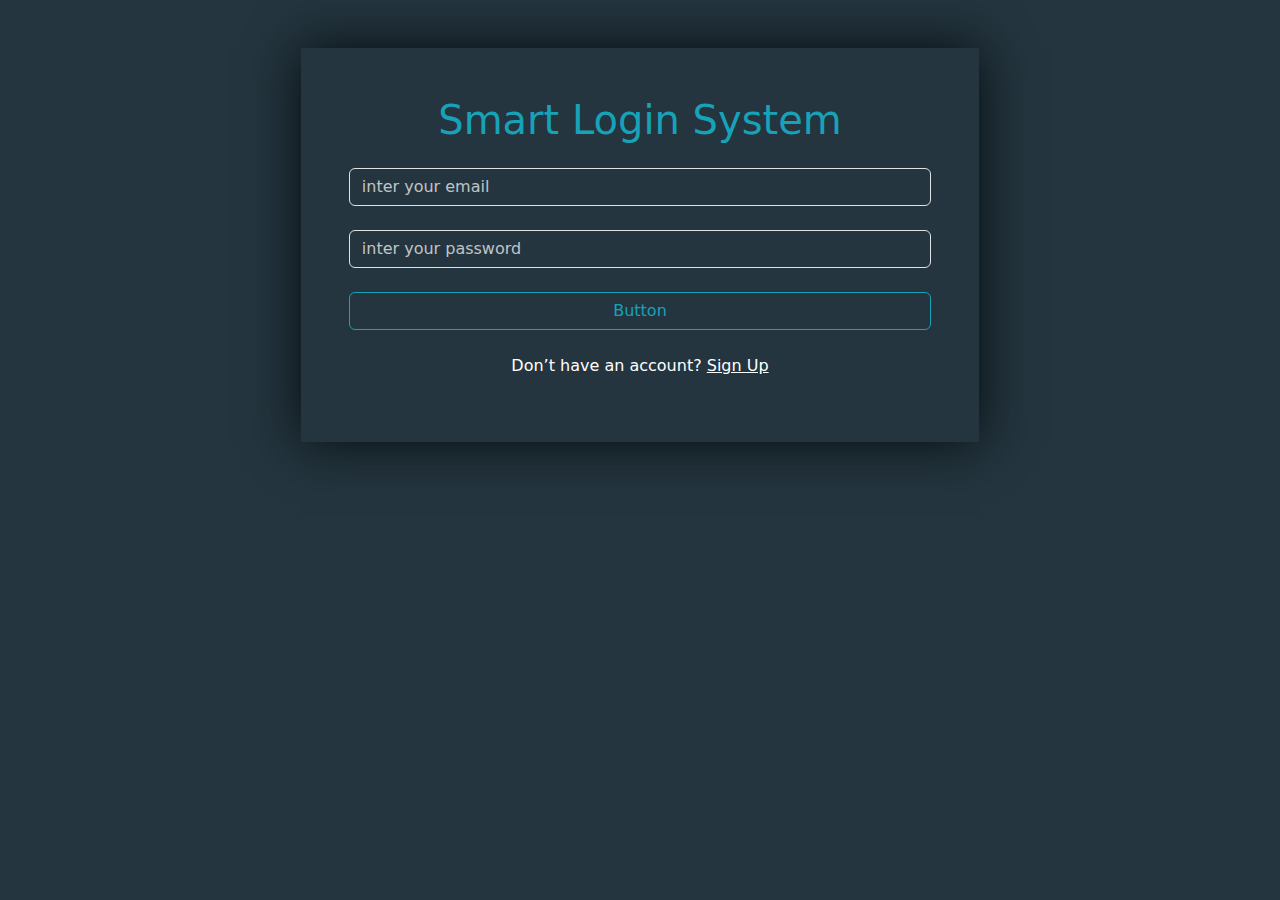
<file: index.html>
<!DOCTYPE html>
<html lang="en">
<head>
  <meta charset="UTF-8">
  <meta name="viewport" content="width=device-width, initial-scale=1.0">
  <link rel="stylesheet" href="../css/all.min.css">
  <link rel="stylesheet" href="../css/bootstrap.min.css">
  <link rel="stylesheet" href="../css/style.css">
  <title>sing in</title>
</head>

<body>
<div class="container mycon m-auto mt-5 p-5">
  <h1 class="text-center myh1">Smart Login System</h1>
<input id="email" oninput="validEmail()" class="form-control mt-4 mb-4 myinput text-white " type="email"  placeholder="inter your email">
<p id="alertMas" class="alert alert-danger d-none" > this input must be any character and @ and .com</p>


<input id="password" oninput="validPassword()" class="form-control mt-4 mb-4 myinput text-white" type="password" placeholder="inter your password">
<p id="massage" class="alert alert-danger d-none" > this input must be 4 enteger</p>


<button id="button" class="btn  w-100 mb-4 myinput mybtn" type="button">Button</button>

<p class="text-center text-white">Don’t have an account? <a href="./singup.html" class="text-white">Sign Up</a></p>
</div>


    <script src="../is/singin.js"></script>
</body>
</html>
</file>
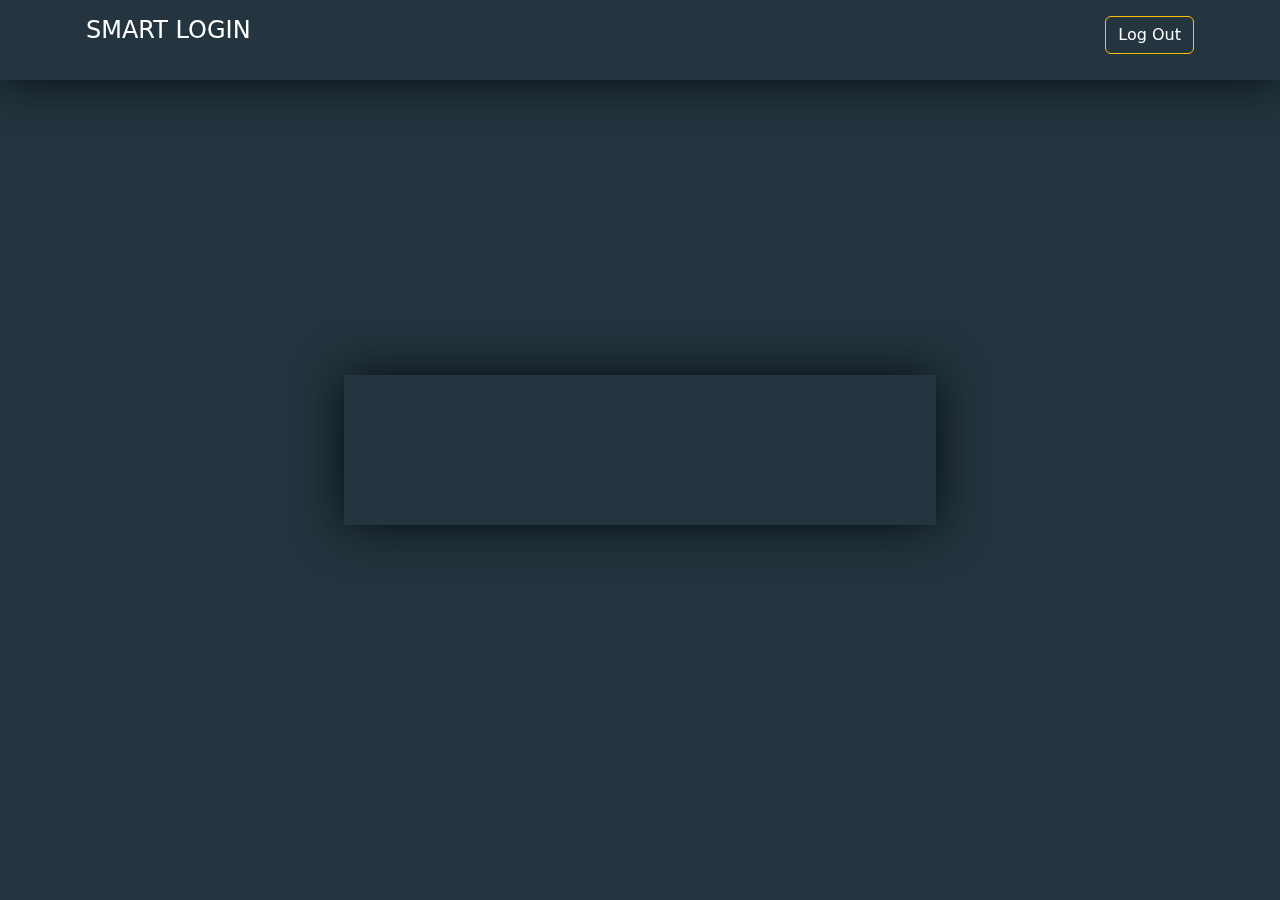
<file: html/home.html>
<!DOCTYPE html>
<html lang="en">
<head>
    <meta charset="UTF-8">
    <meta name="viewport" content="width=device-width, initial-scale=1.0">
    <link rel="stylesheet" href="../css/all.min.css">
    <link rel="stylesheet" href="../css/bootstrap.min.css">
    <link rel="stylesheet" href="../css/style.css">
    <title>Home</title>
</head>
<body>
    <div class="container d-flex justify-content-center align-items-center vh-100">
        <div class="fixed-top mynav">
<div class="container d-flex justify-content-between p-3">
    <p class="text-white h4">SMART LOGIN</p>
    <button id="mybtn" class="btn btn-warning mb-4 bg-transparent text-white ooo" type="button">Log Out</button>
</div>
        </div>
        <div class="box d-flex justify-content-center align-items-center">
            <h1 id="message" class=""></h1>
        </div>
    </div>
    <script src="../is/home.js"></script>
</body>
</html>
</file>
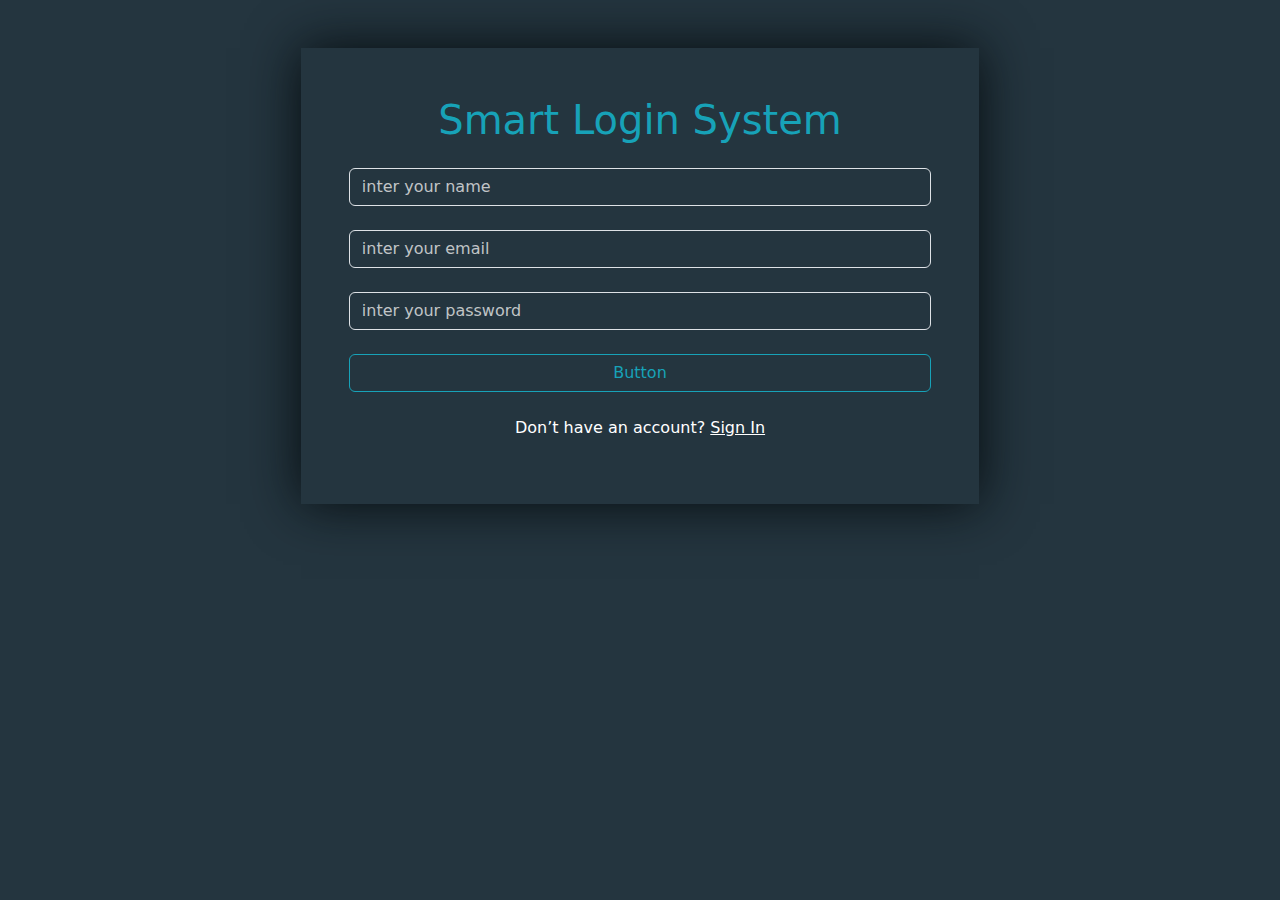
<file: html/singup.html>
<!DOCTYPE html>
<html lang="en">
<head>
  <meta charset="UTF-8">
  <meta name="viewport" content="width=device-width, initial-scale=1.0">
  <link rel="stylesheet" href="../css/all.min.css">
  <link rel="stylesheet" href="../css/bootstrap.min.css">
  <link rel="stylesheet" href="../css/style.css">
  <title>sing up</title>
</head>

<body>
<div class="container mycon m-auto mt-5 p-5">
  <h1 class="text-center myh1">Smart Login System</h1>

<input id="name" oninput="validName()"  class="form-control mt-4 mb-4 myinput text-white" type="text" placeholder="inter your name">
<p id="alertMassage" class="text-danger d-none">thes input must start to 1 char kabital and 2 char sall</p>


<input id="email" oninput="validEmail()" class="form-control mt-4 mb-4 myinput text-white" type="email" placeholder="inter your email">
<p id="wrapMassage"  class="text-danger d-none">Email already exists. Try again.</p> 


<input id="password" oninput="validPassword()" class="form-control mt-4 mb-4 myinput text-white" type="password" placeholder="inter your password">
<p id="massage" class="alert alert-danger d-none" > this input must be 4 enteger</p>



<button id="buttonn" class="btn  w-100 mb-4 myinput mybtn" type="button">Button</button>

<p class="text-center text-white">Don’t have an account? <a href="./singin.html" class="text-white">Sign In</a></p>
</div>


    <script src="../is/singup.js"></script>
</body>
</html>
</file>
<file: css/style.css>
input::placeholder{
   color: #eeeeeec7 !important;

}
*{
    transition: all 300ms;
}
body{
    background-color: #24353f;
}
.mycon{
    width: 53%;
    background-color: #24353f;
    box-shadow: 0px 0px 50px #060c0f ;
}
.myh1{
    color: #17a2b8;
}
.myinput{
    background: transparent; 
}
.myinput:focus{
    background: transparent !important;
    color: #fff !important; 
}
.mybtn {
    border-color: #17a2b8 !important;
    color: #17a2b8 !important;
}
.mybtn:hover {
   background-color: #17a2b8;
   color: #fff !important;
}
.box{
    width: 53%;
    height: 150px;
    color: #17a2b8;
    background-color: #24353f;
    box-shadow: 0px 0px 50px #060c0f ;
}
.mynav{
    height: 80px;
    background-color: #24353f;
    box-shadow: 0px 0px 50px #060c0f ;
}
.ooo:hover{
background-color: rgb(242, 218, 0) !important;
}
</file>
